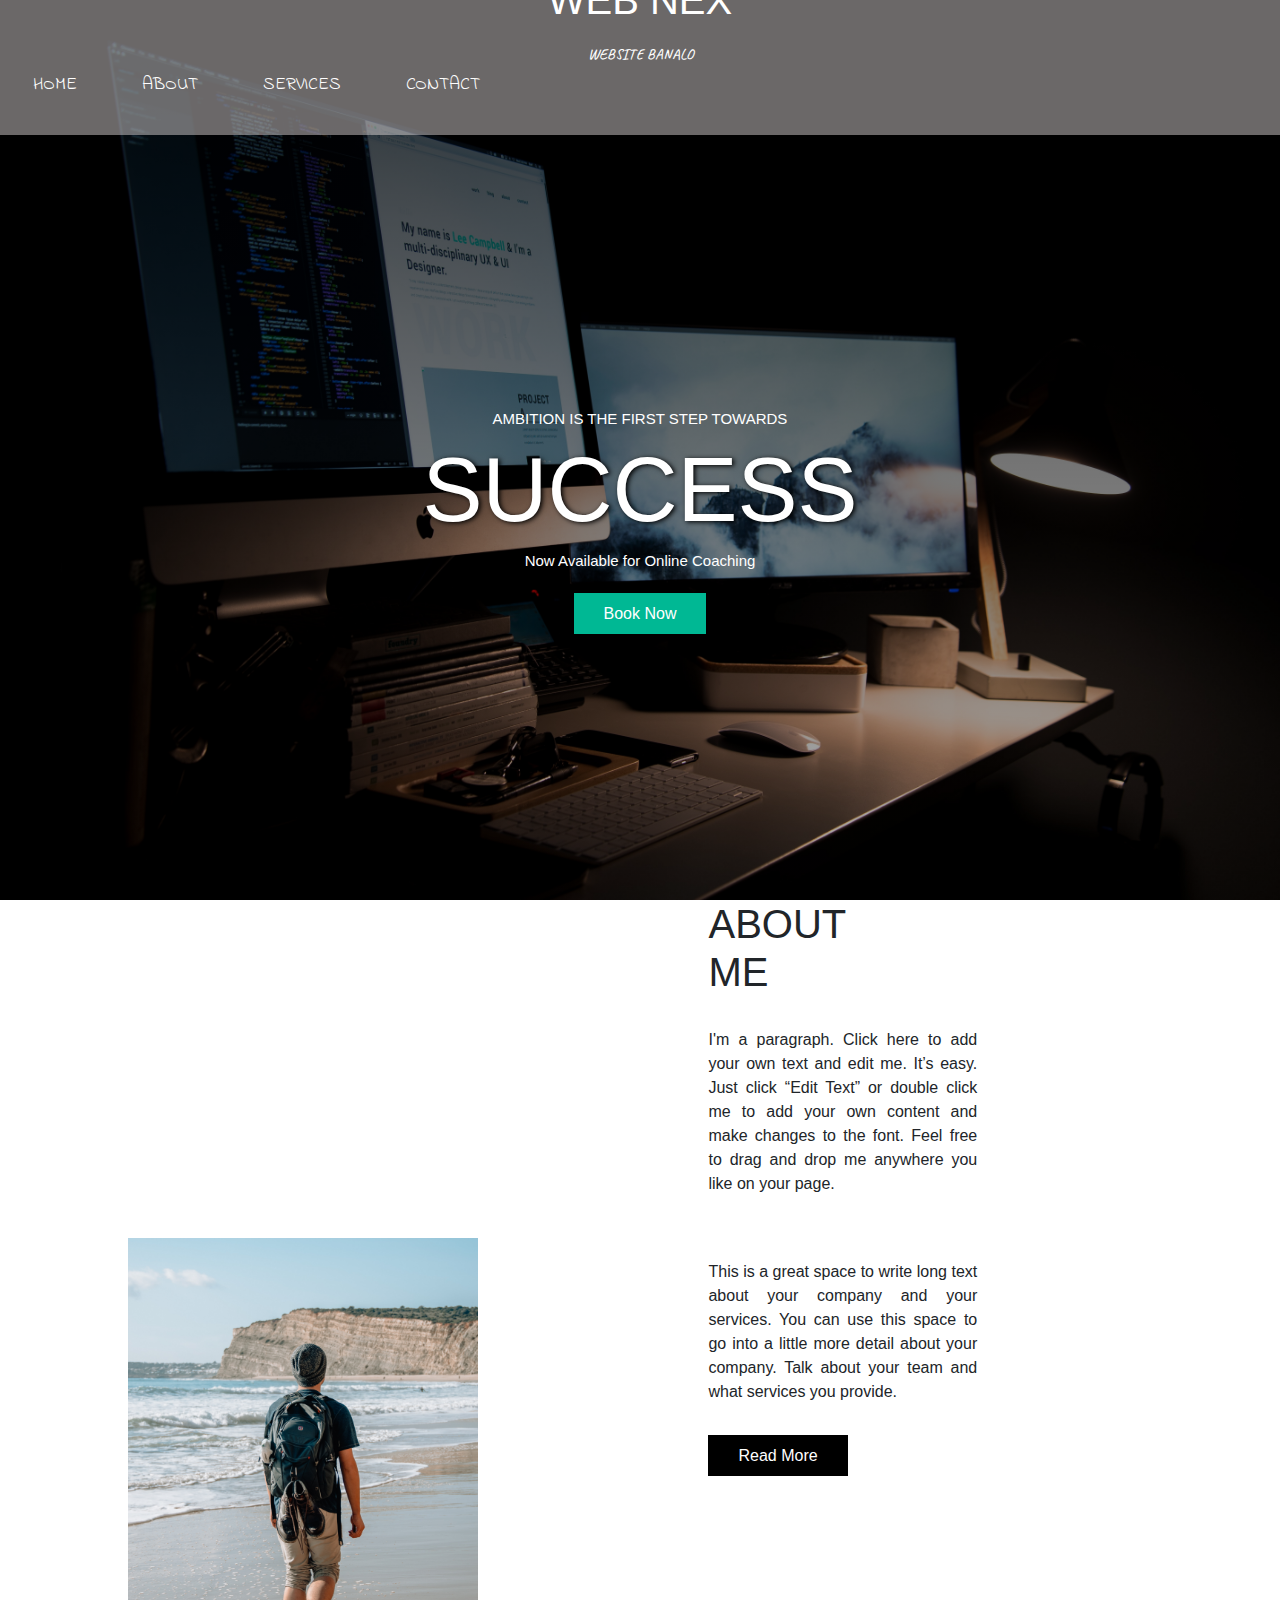
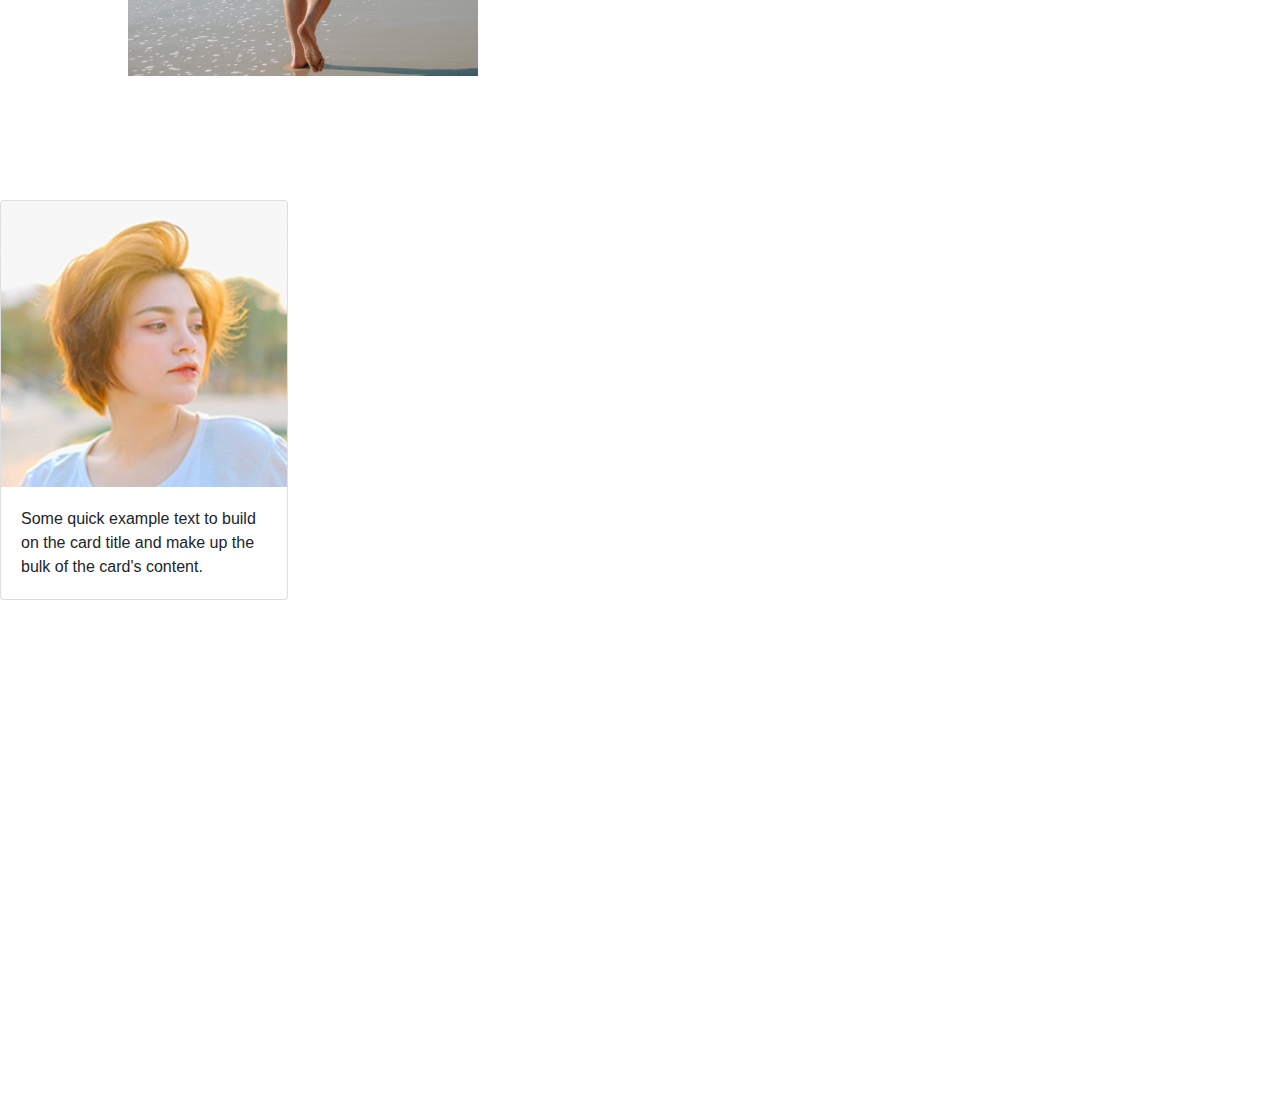
<file: index.html>
<!DOCTYPE html>
<html>
<head>
	<meta charset="utf-8">
	<title>Adventure</title>
	<link rel="stylesheet" type="text/css" href="css/style.css">
	<link href="https://fonts.googleapis.com/css2?family=Caveat&family=Dancing+Script&family=Do+Hyeon&family=Grenze+Gotisch:wght@700&family=Indie+Flower&display=swap" rel="stylesheet">
	<link rel="stylesheet" href="https://maxcdn.bootstrapcdn.com/bootstrap/4.0.0/css/bootstrap.min.css" >
</head>
<body>
	<header>
		<nav>
			<div class="logo">
				<h1>WEB NEX</h1><br>
				<h2>website banalo</h2>
			</div>
			<div class="menu">
			    <a href="">Home</a>
			    <a href="">About</a>
			    <a href="">Services</a>
			    <a href="">Contact</a>
			</div>
		</nav>	
		<div class="content">
			<div class="des">
				<h3>AMBITION IS THE FIRST STEP TOWARDS</h3>
				<h1 class="bold">SUCCESS</h1>
				<h3>Now Available for Online Coaching</h3><br>
				<a href="">Book Now</a>
			
		</div>
	</header>

	<main>
		<div class="image">
		     <img src="images/men.jpg">
		</div>
		<div class="about">
			<h1>ABOUT<br> ME</h1><br>
			<p>I'm a paragraph. Click here to add your own text and edit me. It’s easy. Just click “Edit Text” or double click me to add your own content and make changes to the font. Feel free to drag and drop me anywhere you like on your page.</p> <br>

​

            <p>This is a great space to write long text about your company and your services. You can use this space to go into a little more detail about your company. Talk about your team and what services you provide.

            </p><br>
            <a href="">Read More</a>
		</div>

		
		
		

	</main>
	<div class="card2">
		<div class="card" style="width: 18rem;">
            <img class="card-img-top" src="images/user.png" alt="Card image cap">
            <div class="card-body">
            <p class="card-text">Some quick example text to build on the card title and make up the bulk of the card's content.</p>
            </div>
        </div>
		
	</div>
	


	<!-- JS, Popper.js, and jQuery -->
<script src="https://code.jquery.com/jquery-3.5.1.slim.min.js" integrity="sha384-DfXdz2htPH0lsSSs5nCTpuj/zy4C+OGpamoFVy38MVBnE+IbbVYUew+OrCXaRkfj" crossorigin="anonymous"></script>
<script src="https://cdn.jsdelivr.net/npm/popper.js@1.16.0/dist/umd/popper.min.js" integrity="sha384-Q6E9RHvbIyZFJoft+2mJbHaEWldlvI9IOYy5n3zV9zzTtmI3UksdQRVvoxMfooAo" crossorigin="anonymous"></script>
<script src="https://stackpath.bootstrapcdn.com/bootstrap/4.5.0/js/bootstrap.min.js" integrity="sha384-OgVRvuATP1z7JjHLkuOU7Xw704+h835Lr+6QL9UvYjZE3Ipu6Tp75j7Bh/kR0JKI" crossorigin="anonymous"></script>
	
</body>
</html>
</file>
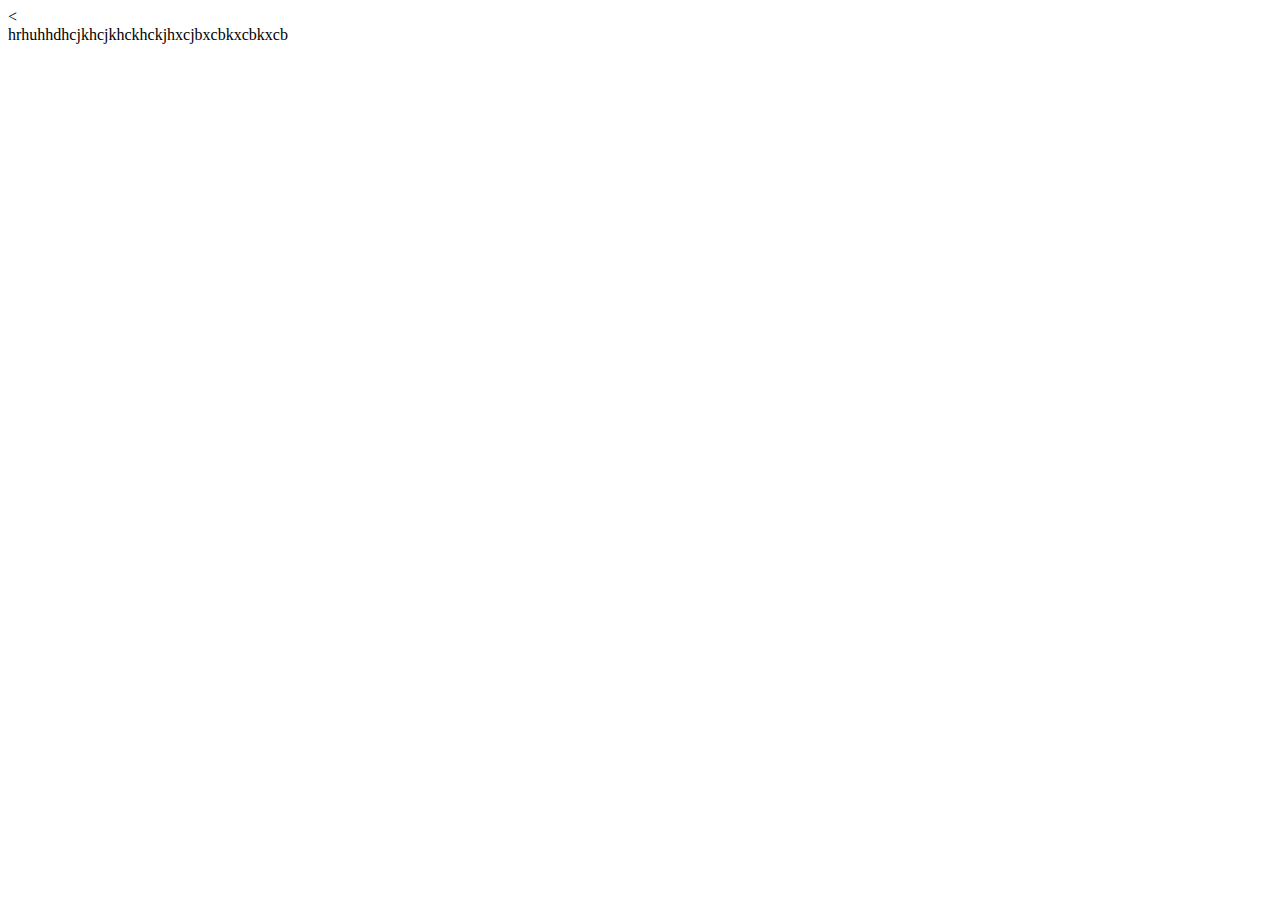
<file: new web/rrr.html>
<!DOCTYPE html>
<html>
<head>
	<title>nnsmn</title>
	<<link
    rel="stylesheet"
    href="https://cdnjs.cloudflare.com/ajax/libs/animate.css/4.0.0/animate.min.css"
  />
</head>
<body>
	<div class="animate__animated animate__bounce">hrhuhhdhcjkhcjkhckhckjhxcjbxcbkxcbkxcb</div>

</body>
</html>
</file>
<file: css/style.css>
*{
	margin: 0;
	padding: 0;
	font-family: sans-serif;
	box-sizing: border-box;
}
header{
	background-image: linear-gradient(rgba(0,0,0,0.8),rgba(0,0,0,0.3)),url('../images/lee.jpg');
	width: 100%;
	height: 100vh;
	background-repeat: no-repeat;
	background-position: center;
	background-size: cover;
}
nav{
	width: 100%;
	height: 15vh;
	background: #eae3e375;
	display: flex;
	justify-content: space-around;
	color: white;
	align-items: center;
	text-transform: uppercase;

	
}
nav .logo{
	display: block;
	text-align: center;
	font-size: 25px;

}
nav .logo h1{
	background-color: red;
	line-height: 0px;
	
    
    
}
nav .logo h2{
	font-family: 'Caveat', cursive;
	font-size: 15px;

}
nav .menu{
	width: 40%;
	display: flex;
	justify-content: space-around;
	margin-right: 30px;
	}

nav .menu li{
	text-decoration: none;
}
nav .menu a{
	font-family: 'Indie Flower', cursive;
	text-decoration: none;
	color: white;
	font-size: 18px;
	transition: 0.7s all;
}	
nav .menu a:hover{
	text-decoration: underline;
	color: #00b894;
}
.content{
	width: 100%;
	height: 85vh; 
	display: flex;
	align-items: center;
	justify-content: center;
	text-align: center;
	color: white;


}
.des{
	
}
.des h3{
	font-size: 15px;
}
.des h1{
	font-size: 90px;
	text-shadow: 2px 1px 5px black;
}
.content .des a{

	padding: 12px 30px;
	text-decoration: none;
	background-color: #00b894;
	color: white;
	margin-top: 300px;
	transition: 0.5s all;
}
.content .des a:hover{
	color:#00b894;
	background-color: white;
}
main{
	width: 100%;
	height: 100vh;
	display: inline-block;
}
.image{
	width: 35%;
	margin-top: 2%;
	margin-left: 10%;
	display: inline-block;
}

.image img{
	width: 350px;
}
.about{
	width: 30%;
	display: inline-block;
	margin-left: 10%;
}
.about p{
	width: 70%;
	font-family: 'Montserrat', sans-serif;
	text-align: justify;
}	
.about a{
	text-decoration: none;
	background: black;
	color: white;
	padding: 12px 30px;
	
}
.card2 {
	width: 100%;
	height: 100vh;
}
</file>
